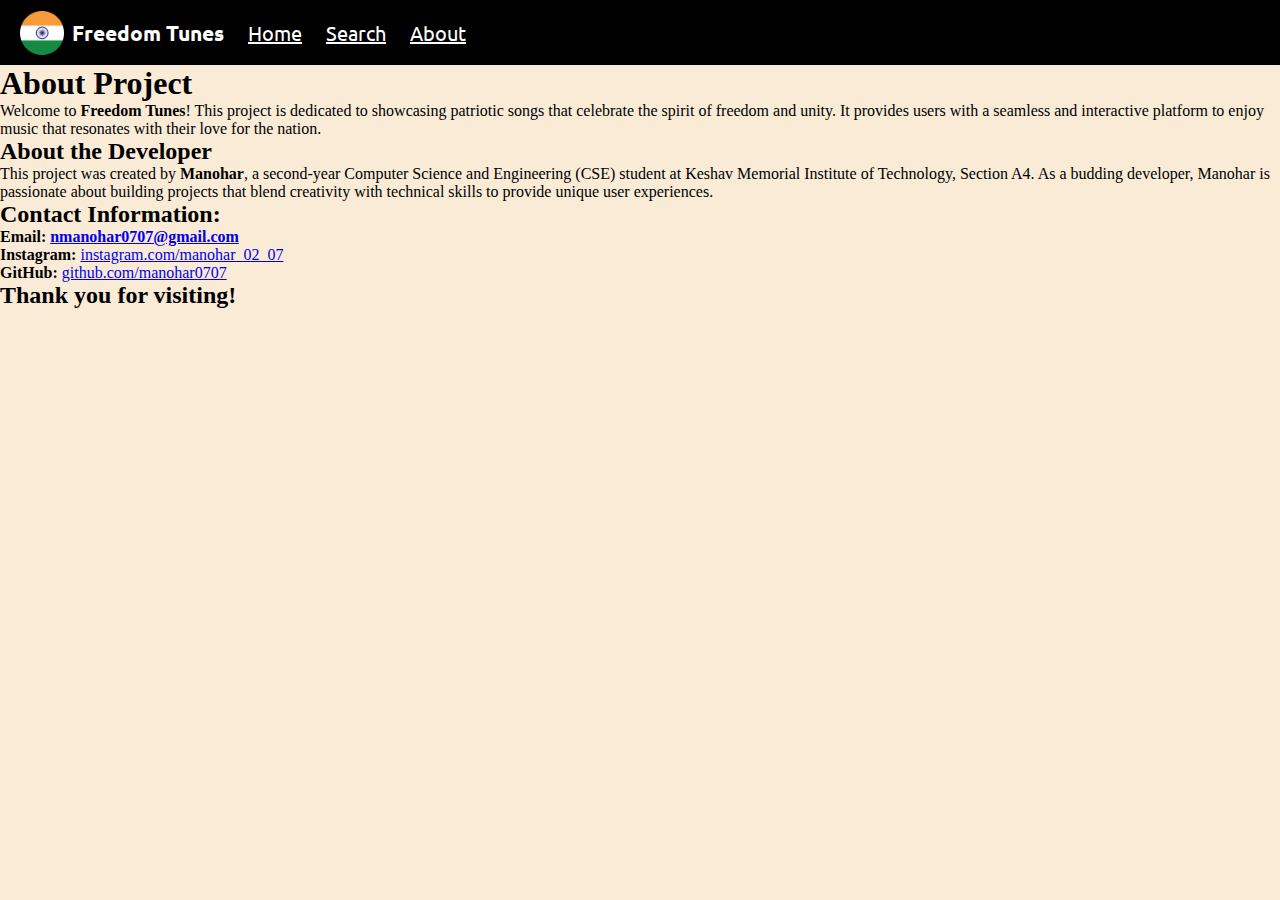
<file: about.html>
<!DOCTYPE html>
<html lang="en">
<head>
    <meta charset="UTF-8">
    <meta http-equiv="X-UA-Compatible" content="IE=edge">
    <meta name="viewport" content="width=device-width, initial-scale=1.0">
    <title>About - Freedom Tunes</title>
    <link rel="icon" href="logo1.jpg" type="jpg">
    <link rel="stylesheet" href="style.css">
</head>
<body>
    <nav>
        <ul>
            <li class="brand"><img src="logo.jpg" alt="Freedom Tunes"> Freedom Tunes</li>
            <li><a href="index.html">Home</a></li>
            <li><a href="https://open.spotify.com/search" target="_blank" class="search-link">Search</a></li>
            <li><a href="about.html">About</a></li>
        </ul>
    </nav>

    <div class="about-container">
        <h1>About Project</h1>
        <p>Welcome to <b>Freedom Tunes</b>! This project is dedicated to showcasing patriotic songs that celebrate the spirit of freedom and unity. It provides users with a seamless and interactive platform to enjoy music that resonates with their love for the nation.</p>
        <h2>About the Developer</h2>
        <p>This project was created by <b>Manohar</b>, a second-year Computer Science and Engineering (CSE) student at Keshav Memorial Institute of Technology, Section A4. As a budding developer, Manohar is passionate about building projects that blend creativity with technical skills to provide unique user experiences.</p>
        <h2>Contact Information:</h2>
        <ul>
            <li><b>Email:</b> <a href="nmanohar0707@gmail.com"><b>nmanohar0707@gmail.com</b></a></li>
            <li><b>Instagram: </b><a href="https://www.instagram.com/manohar_02_07" target="_blank">instagram.com/manohar_02_07</a></li>
            <li><b>GitHub:</b> <a href="https://github.com/manohar0707/">github.com/manohar0707</a></li>
        </ul>

        <h2>Thank you for visiting!</h2>
    </div>

</body>
</html>
</file>
<file: style.css>
@import url('https://fonts.googleapis.com/css2?family=Ubuntu&display=swap');
@import url('https://fonts.googleapis.com/css2?family=Varela+Round&display=swap');
body{
    background-color: antiquewhite;
}

*{
    margin: 0;
    padding: 0;
}

nav{
    font-family: 'Ubuntu', sans-serif;
}

nav ul{
    display: flex;
    align-items: center;
    list-style-type: none;
    height: 65px;
    background-color: black;
    color: white;
}

nav ul li{
    padding: 0 12px;
    ;
}
nav ul li a{
    color: white;
    font-size: 20px;
}
.brand img{
    width: 44px;
    padding: 0 8px;
}

.brand {
    display: flex;
    align-items: center;
    font-weight: bolder;
    font-size: 1.3rem;
}

.container{
    min-height: 72vh;
    background-color: black;
    color: rgb(255,255,255);
   font-family: 'Varela Round', sans-serif;
   display: flex;
   margin: 23px auto;
   width: 70%;
   border-radius: 12px;
   padding: 34px;
  background-image: url('bg.jpg');
}

.bottom{
    position: sticky;
    bottom: 0;
    height: 130px;
    background-color: black;
    color: white;
    display: flex;
    justify-content: center;
    align-items: center;
    flex-direction: column; 
}

.icons{
    margin-top: 14px; 
}
.icons i{
    cursor: pointer;
}

#myProgressBar{
    width: 80vw; 
    cursor: pointer;
}

.songItemContainer{
    margin-top: 74px;
}

.songItem{
    height: 50px;
    display: flex;
    background-color: white;
    
    color: black;
    margin: 12px 0;
    justify-content: space-between;
    align-items: center;
    border-radius: 34px;
}

.songItem img{
    width: 43px;
    margin: 0 23px;
    border-radius: 34px;
}

.timestamp{
    margin: 0 23px;
}

.timestamp i{
    cursor: pointer;
}

.songInfo{
    position: absolute;
    left: 10vw;
    font-family: 'Varela Round', sans-serif;
}

.songInfo img{
    opacity: 0;
    transition: opacity 0.4s ease-in;
}

@media only screen and (max-width: 1100px) {
    body {
      background-color: antiquewhite;
    }
  }
</file>
